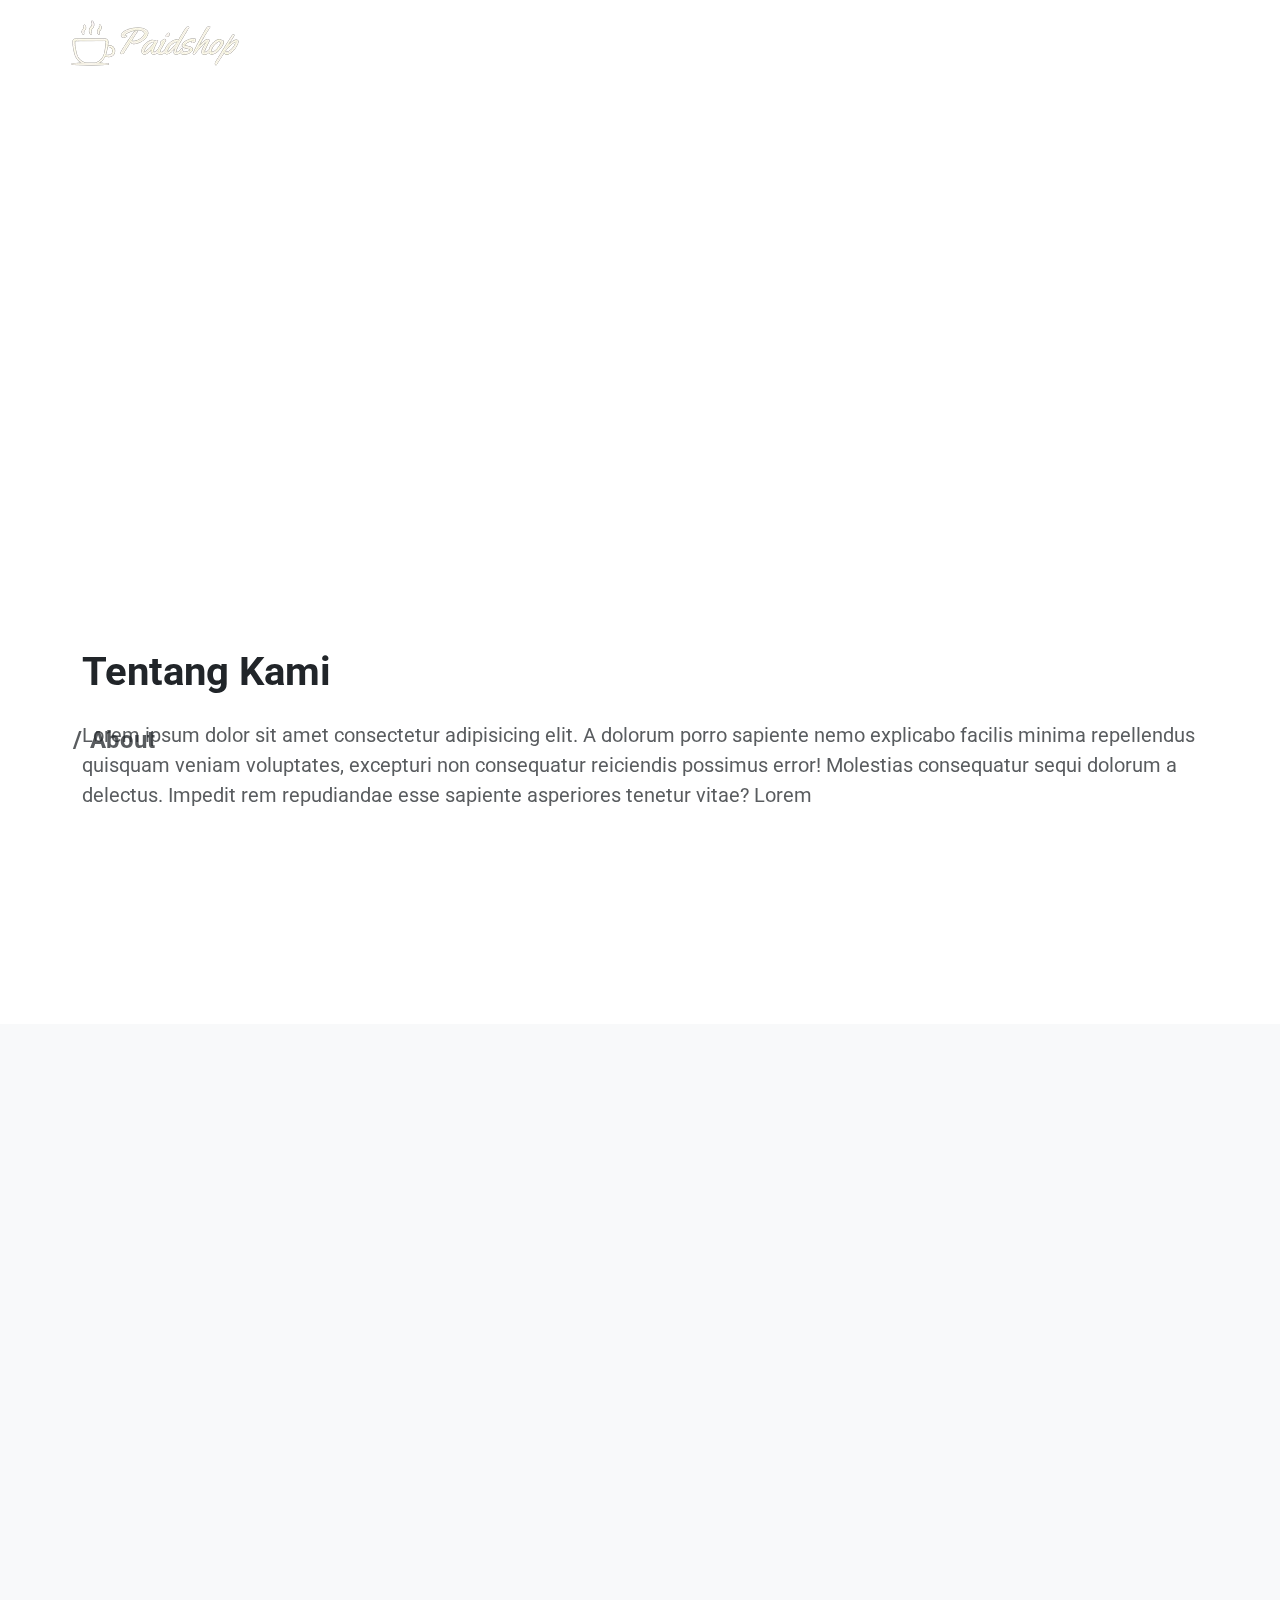
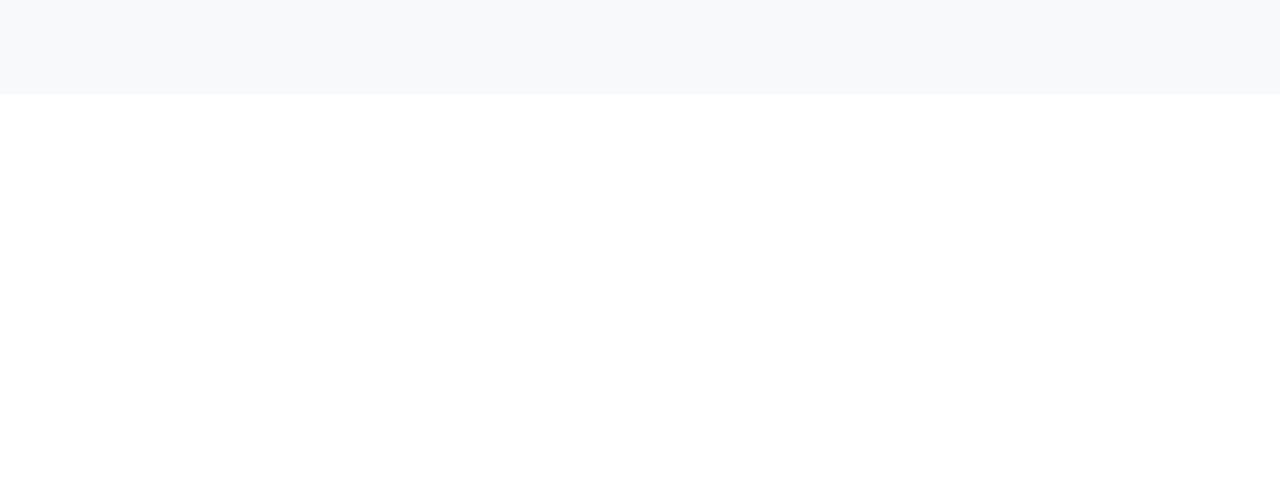
<file: About.html>
<!DOCTYPE html>
<html lang="en">
<head>
    <meta charset="UTF-8">
    <meta name="viewport" content="width=device-width, initial-scale=1.0">
    <link rel="stylesheet" href="sub.css">
    <link href="https://unpkg.com/aos@2.3.1/dist/aos.css" rel="stylesheet">
    <link rel="stylesheet" href="https://cdn.jsdelivr.net/npm/bootstrap-icons@1.116.3/font/bootstrap-icons.min.css">
    <link rel="stylesheet" href="https://cdn.jsdelivr.net/npm/bootstrap@5.3.2/dist/css/bootstrap.min.css" crossorigin="anonymous">
    <title>Mini Project</title>
</head>
<body>
    <header>
        <nav class="navbar navbar-expand-md fixed-top navbar-dark">
            <div class="container-fluid" data-aos="fade-down">
              <a href="#" class="navbar-brand">
                <img src="src/Logo.png" alt="Logo" class="img-fluid">
              </a>
              <button class="navbar-toggler" type="button" data-bs-toggle="collapse" data-bs-target="#main_nav" aria-controls="main_nav" aria-expanded="false" aria-label="Toggle navigation">
                <span class="navbar-toggler-icon"></span>
              </button>
              <div class="collapse navbar-collapse" id="main_nav">
                <ul class="navbar-nav ms-auto mb-2 mb-lg-0">
                  <li class="nav-item"><a href="index.html" class="nav-link">Beranda</a></li>
                  <li class="nav-item"><a href="About.html" class="nav-link">About</a></li>
                  <li class="nav-item"><a href="index.html" class="nav-link">Information</a></li>
                  <li class="nav-item"><a href="Product.html" class="nav-link">Product</a></li>
                  <li class="nav-item"><a href="index.html" class="nav-link">Contact</a></li>
                </ul>
              </div>
            </div>
          </nav>
          <h2 class="logo1" data-aos="fade-down">About</h2>
          <nav aria-label="breadcrumb">
            <ol class="breadcrumb fw-bold fs-4" data-aos="fade-up">
              <li class="breadcrumb-item"><a href="index.html" class="text-white text-decoration-none">Home</a></li>
              <li class="breadcrumb-item active text-muted" aria-current="page">About</li>
            </ol>
          </nav>
    </header>
    
    <section id="about">
        <div class="container">
          <h2 class="fw-bold pt-5 fs-1" data-aos="fade-right">Tentang Kami</h2>
          <p class="py-3 text-muted fs-5" data-aos="fade-left">Lorem ipsum dolor sit amet consectetur adipisicing elit. A dolorum porro sapiente nemo explicabo facilis 
            minima repellendus quisquam veniam voluptates, excepturi non consequatur reiciendis possimus error! Molestias
            consequatur sequi dolorum a delectus. Impedit rem repudiandae esse sapiente asperiores tenetur vitae? Lorem</p>
          <p class="pb-3 text-muted fs-5" data-aos="fade-left">ipsum dolor sit amet consectetur adipisicing elit. Magni quibusdam cum ducimus veritatis blanditiis nihil 
            ut odio eos corrupti tempore quisquam culpa ipsum impedit ex harum aliquid voluptatum asperiores laborum 
            rem debitis ullam, facilis excepturi quod. Aliquid deleniti voluptatem nesciunt. Lorem ipsum dolor sit 
            amet consectetur adipisicing elit. Sit fuga voluptates consequatur ipsam, enim totam optio explicabo delectus magnam 
            ullam nisi dolorum magni alias? Ducimus deleniti quis nesciunt esse necessitatibus?</p>
        </div>
    </section>

    <section class=" bg-body-tertiary py-5">
      <div class="container p-5" style="width: 70%;">
        <h4 class="display-5 text-center py-5 fw-bolder" data-aos="zoom-in">Service</h4>
        <div class="d-flex justify-content-between" data-aos="flip-up">
          <div class="card bg-body-tertiary border-0 text-center">
            <div class="card-body">
              <img src="src/fast-delivery.png" alt="delivery" style="height: 10rem;">
            </div>
            <h4 class="fw-bold  text-muted">Delivery</h4>
            <p>Lorem ipsum dolor sit amet, consectetur adipisicing elit. Laborum, dignissimos.</p>
          </div>
          <div class="card bg-body-tertiary border-0 text-center">
            <div class="card-body">
              <img src="src/famous.png" alt="famous" style="height: 10rem;">
            </div>
            <h4 class="fw-bold  text-muted">Rating</h4>
            <p>Lorem ipsum dolor, sit amet consectetur adipisicing elit. Quasi, inventore?</p>
          </div>
          <div class="card bg-body-tertiary border-0 text-center">
            <div class="card-body">
              <img src="src/beverage.png" alt="beverage" style="height: 10rem;">
            </div>
            <h4 class="fw-bold  text-muted">Beverage</h4>
            <p>Lorem ipsum dolor sit amet consectetur, adipisicing elit. Ducimus, repellat.</p>
          </div>
        </div>
      </div>
    </section>

    <footer class="bg-dark text-white p-5" data-aos="zoom-in-up">
      <div class="container text-center text-md-left">
        <div class="row text-start text-md-left">
          <div class="col-md-3 col-lg-3 mx-auto">
            <h5 class="text-uppercase fw-bold">about</h5>
            <p>Lorem ipsum, dolor sit amet consectetur adipisicing elit. Laudantium labore cum veniam, recusandae ex ut illum ullam accusamus quasi neque ipsum itaque quis</p>
          </div>
          <div class="col-md-2 col-lg-2 mx-auto">
            <h5 class="text-uppercase fw-bold m-0">link</h5>
            <ul class="navbar-nav">
              <li class="nav-item"><a href="index.html" class="nav-link">Beranda</a></li>
              <li class="nav-item"><a href="About.html" class="nav-link">About</a></li>
              <li class="nav-item"><a href="index.html" class="nav-link">Information</a></li>
              <li class="nav-item"><a href="Product.html" class="nav-link">Product</a></li>
            </ul>
          </div>
          <div class="col-md-2 col-lg-2 mx-auto">
            <h5 class="text-uppercase fw-bold m-0">product</h5>
            <ul class="navbar-nav">
              <li class="nav-item"><a href="Product.html" class="nav-link">Coffe</a></li>
              <li class="nav-item"><a href="Product.html" class="nav-link">Chocollate</a></li>
              <li class="nav-item"><a href="Product.html" class="nav-link">Latte</a></li>
              <li class="nav-item"><a href="Product.html" class="nav-link">Cake</a></li>
            </ul>
          </div>
          <div class="col-md-3 col-lg-3 mx-auto">
            <h5 class="text-uppercase fw-bold">have a question?</h5>
            <p><i class="bi bi-house-door"></i> Jakarta ,ID 12345</p>
            <p><i class="bi bi-envelope"></i> kenny.key@gmail.com</p>
            <p><i class="bi bi-telephone"></i> 08XX-XXXX-XXXX</p>
            <p><a href="#" class="px-1"><i class="bi bi-facebook"></i></a>
               <a href="#" class="px-1"><i class="bi bi-instagram"></i></a>
               <a href="#" class="px-1"><i class="bi bi-twitter-x"></i></a>
               <a href="#" class="px-1"><i class="bi bi-telegram"></i></a>
               <a href="#" class="px-1"><i class="bi bi-whatsapp"></i></a></p>
            <p></p>
          </div>
        </div>
        <div class="row text-center text-md-center pt-5">
          <p>Copyright &#169; 2024 <span>Kenny key</span> - all rights reserved</p>
        </div>
      </div>
    </footer>
    <script src="https://cdn.jsdelivr.net/npm/bootstrap@5.3.2/dist/js/bootstrap.bundle.min.js" crossorigin="anonymous"></script>
    <script src="https://unpkg.com/aos@2.3.1/dist/aos.js"></script>
    <script>
      AOS.init();
    </script>
    <script src="sub1.js"></script>
</body>
</html>
</file>
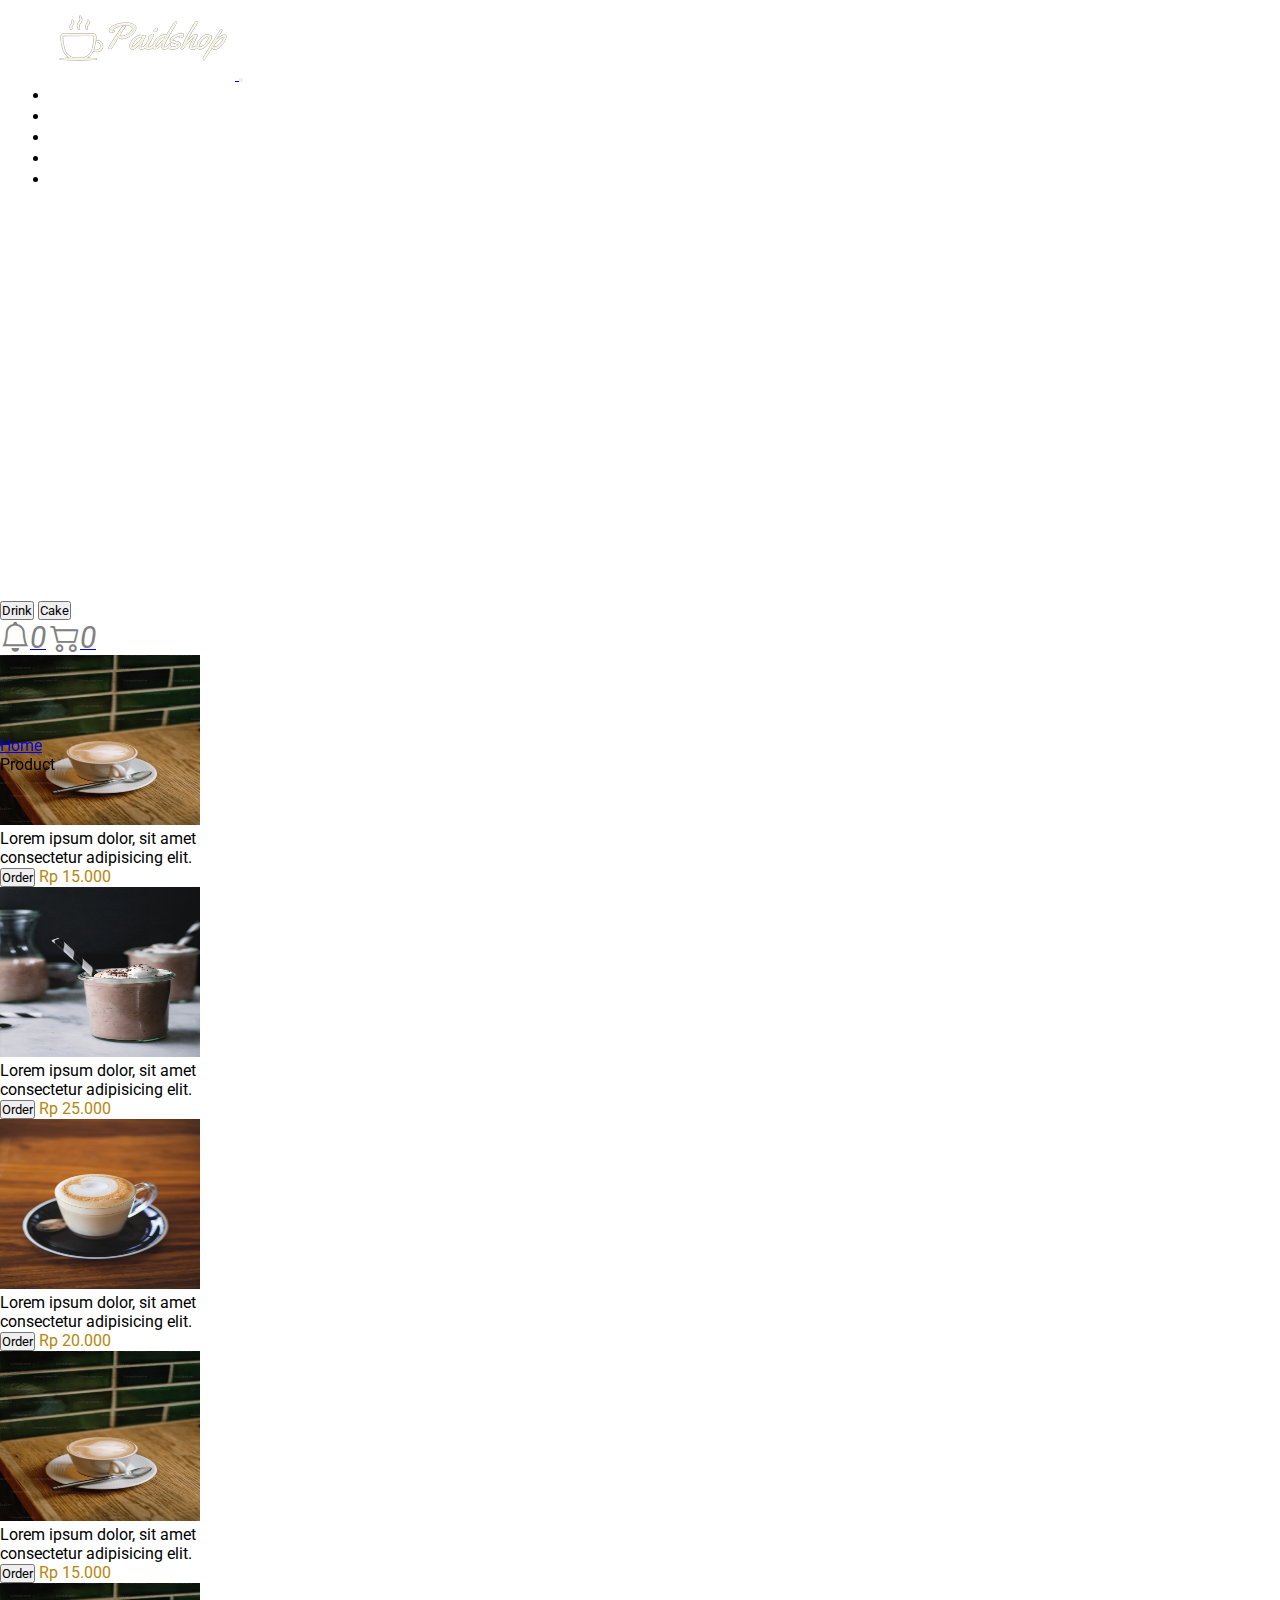
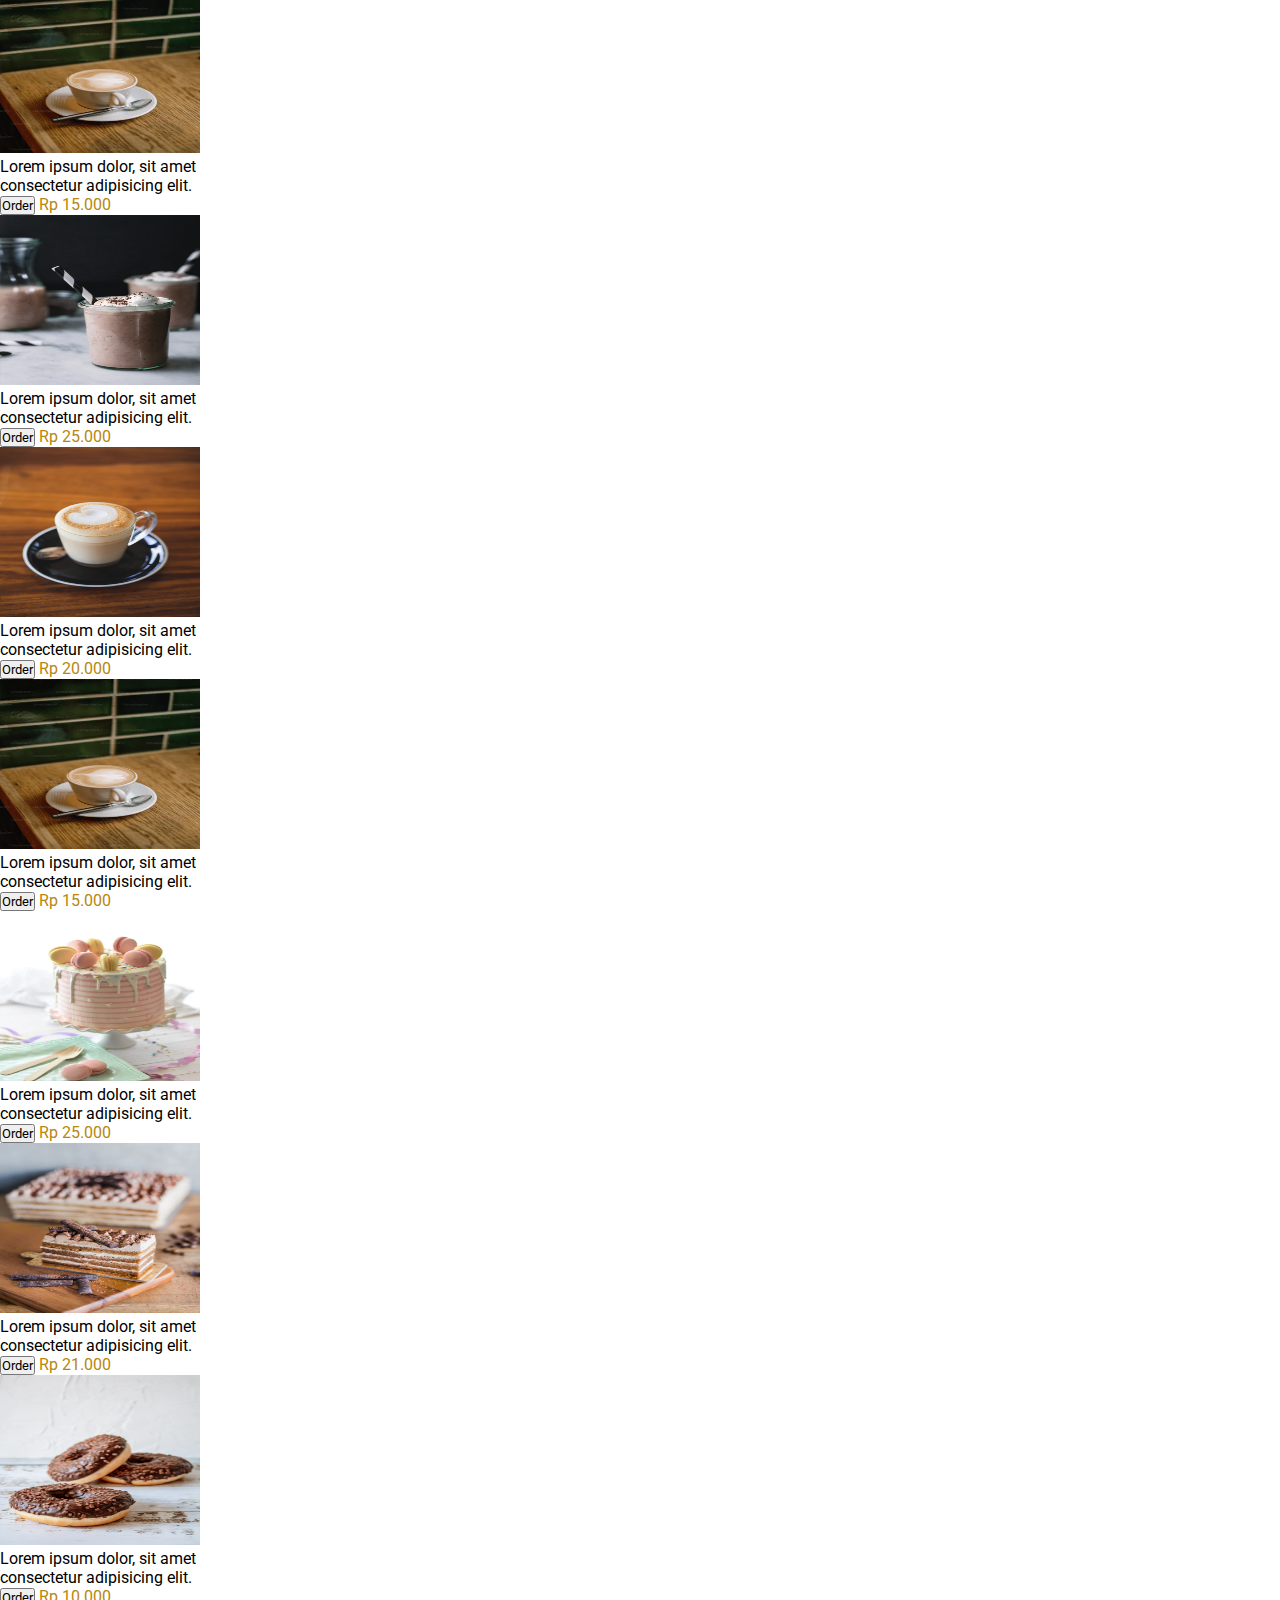
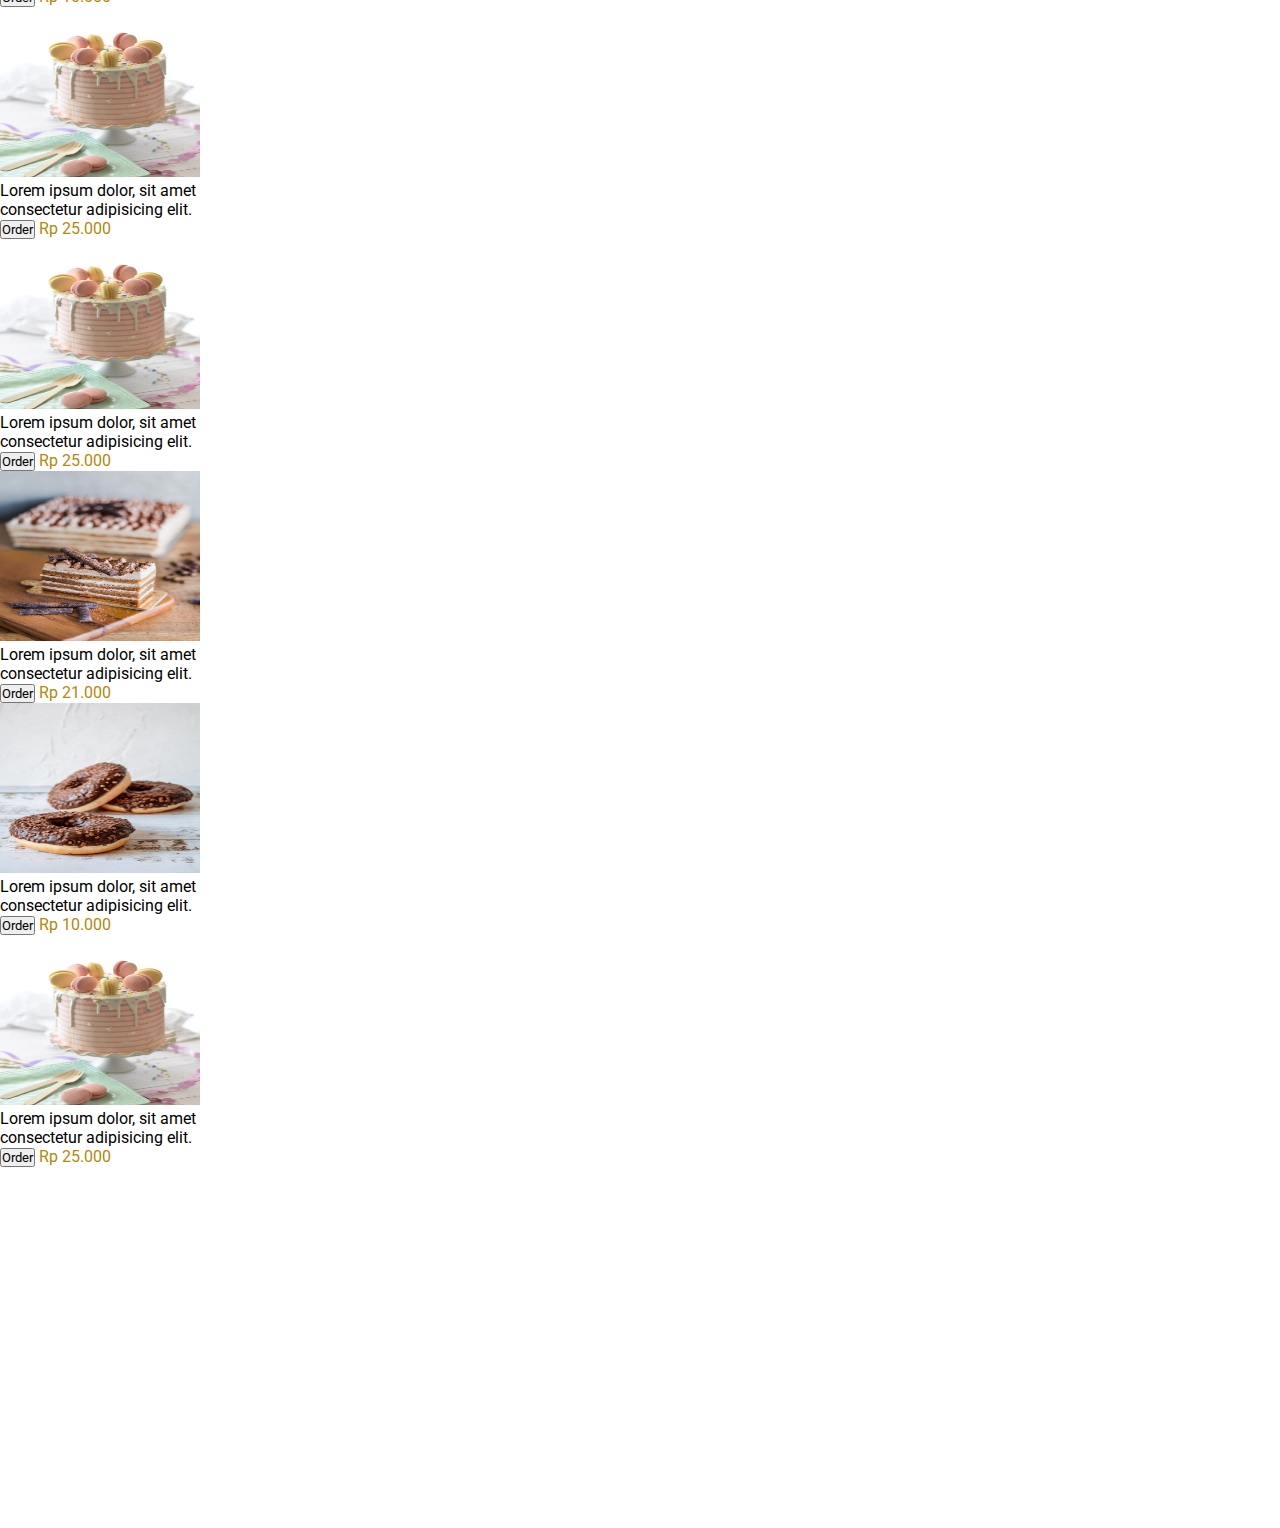
<file: Product.html>
<!DOCTYPE html>
<html lang="en">
<head>
    <meta charset="UTF-8">
    <meta name="viewport" content="width=device-width, initial-scale=1.0">
    <link rel="stylesheet" href="sub.css">
    <link href="https://unpkg.com/aos@2.3.1/dist/aos.css" rel="stylesheet">
    <link rel="stylesheet" href="https://cdn.jsdelivr.net/npm/bootstrap-icons@1.11.3/font/bootstrap-icons.min.css">
    <link href="https://cdn.jsdelivr.net/npm/bootstrap@5.3.2/dist/css/bootstrap.min.css" rel="stylesheet" integrity="sha384-T3c6CoIi6uLrA9TneNEoa7RxnatzjcDSCmG1MXxSR1GAsXEV/Dwwykc2MPK8M2HN" crossorigin="anonymous">
    <title>Mini Project</title>
</head>
<body>
    <header>
        <nav class="navbar navbar-expand-md fixed-top navbar-dark">
            <div class="container-fluid" data-aos="fade-down">
              <a href="#" class="navbar-brand">
                <img src="src/Logo.png" alt="Logo" class="img-fluid">
              </a>
              <button class="navbar-toggler" type="button" data-bs-toggle="collapse" data-bs-target="#main_nav" aria-controls="main_nav" aria-expanded="false" aria-label="Toggle navigation">
                <span class="navbar-toggler-icon"></span>
              </button>
              <div class="collapse navbar-collapse" id="main_nav">
                <ul class="navbar-nav ms-auto mb-2 mb-lg-0">
                  <li class="nav-item"><a href="index.html" class="nav-link">Beranda</a></li>
                  <li class="nav-item"><a href="About.html" class="nav-link">About</a></li>
                  <li class="nav-item"><a href="index.html" class="nav-link">Information</a></li>
                  <li class="nav-item"><a href="Product.html" class="nav-link">Product</a></li>
                  <li class="nav-item"><a href="index.html" class="nav-link">Contact</a></li>
                </ul>
              </div>
            </div>
          </nav>
          <h2 class="logo1" data-aos="fade-down">Menu</h2>
          <nav aria-label="breadcrumb">
            <ol class="breadcrumb fw-bold fs-4 d-flex" data-aos="fade-up">
              <li class="breadcrumb-item"><a href="index.html" class="text-white text-decoration-none">Home</a></li>
              <li class="breadcrumb-item active text-muted" aria-current="page">Product</li>
            </ol>
          </nav>
    </header>
    
    <section id="menu">
      <div class="container align-item-center py-5 text-center" style="width: fit-content;">
        <div class="row">
          <div class="col-md-6 text-start p-0 d-inline-flex gap-3">
            <button class="btn btn-outline-secondary" type="button" data-bs-toggle="collapse" data-bs-target="#multiCollapseExample1" aria-expanded="true" aria-controls="multiCollapseExample1">Drink</button>
            <button class="btn btn-outline-secondary" type="button" data-bs-toggle="collapse" data-bs-target="#multiCollapseExample2" aria-expanded="false" aria-controls="multiCollapseExample2">Cake</button>
          </div>
          <div class="col-md-6 text-end p-0">
            <a href="#" class="text-decoration-none"><i class="bi bi-bell">0</i></a>
            <a href="#" class="text-decoration-none"><i class="bi bi-cart2">0</i></a>
          </div>
        </div>
        <div class="collapse multi-collapse show" id="multiCollapseExample1">
          <div class="row gap-4 py-3 justify-content-center">
            <div class="card col-md-3 border-0 p-0">
                <img src="src/coffee.webp" alt="gambar1" class="card-img-top">
                <div class="card-body p-0 pt-2">
                    <p class="card-text">Lorem ipsum dolor, sit amet consectetur adipisicing elit.</p>
                    <button type="button" class="btn btn-outline-warning text-black fw-bold rounded-pill" id="label1">Order</button>
                    <a href="#" style="color:darkgoldenrod; text-decoration: none;" class="fw-bold px-4">Rp 15.000</a>
                </div>
            </div>
            <div class="card col-md-3 border-0 p-0">
                <img src="src/choco.webp" alt="gambar1" class="card-img-top">
                <div class="card-body p-0 pt-2">
                    <p class="card-text">Lorem ipsum dolor, sit amet consectetur adipisicing elit.</p>
                    <button type="button" class="btn btn-outline-warning text-black fw-bold rounded-pill" id="label1">Order</button>
                    <a href="#" style="color:darkgoldenrod; text-decoration: none;" class="fw-bold px-4">Rp 25.000</a>
                </div>
            </div>
            <div class="card col-md-3 border-0 p-0">
                <img src="src/latte.webp" alt="gambar1" class="card-img-top">
                <div class="card-body p-0 pt-2">
                    <p class="card-text">Lorem ipsum dolor, sit amet consectetur adipisicing elit.</p>
                    <button type="button" class="btn btn-outline-warning text-black fw-bold rounded-pill" id="label1">Order</button>
                    <a href="#" style="color:darkgoldenrod; text-decoration: none;" class="fw-bold px-4">Rp 20.000</a>
                </div>
            </div>
            <div class="card col-md-3 border-0 p-0">
                <img src="src/coffee.webp" alt="gambar1" class="card-img-top">
                <div class="card-body p-0 pt-2">
                    <p class="card-text">Lorem ipsum dolor, sit amet consectetur adipisicing elit.</p>
                    <button type="button" class="btn btn-outline-warning text-black fw-bold rounded-pill" id="label1">Order</button>
                    <a href="#" style="color:darkgoldenrod; text-decoration: none;" class="fw-bold px-4">Rp 15.000</a>
                </div>
            </div>  
          </div>
          <div class="row gap-4 py-3 justify-content-center">
            <div class="card col-md-3 border-0 p-0">
                <img src="src/coffee.webp" alt="gambar1" class="card-img-top">
                <div class="card-body p-0 pt-2">
                    <p class="card-text">Lorem ipsum dolor, sit amet consectetur adipisicing elit.</p>
                    <button type="button" class="btn btn-outline-warning text-black fw-bold rounded-pill" id="label1">Order</button>
                    <a href="#" style="color:darkgoldenrod; text-decoration: none;" class="fw-bold px-4">Rp 15.000</a>
                </div>
            </div>
            <div class="card col-md-3 border-0 p-0">
                <img src="src/choco.webp" alt="gambar1" class="card-img-top">
                <div class="card-body p-0 pt-2">
                    <p class="card-text">Lorem ipsum dolor, sit amet consectetur adipisicing elit.</p>
                    <button type="button" class="btn btn-outline-warning text-black fw-bold rounded-pill" id="label1">Order</button>
                    <a href="#" style="color:darkgoldenrod; text-decoration: none;" class="fw-bold px-4">Rp 25.000</a>
                </div>
            </div>
            <div class="card col-md-3 border-0 p-0">
                <img src="src/latte.webp" alt="gambar1" class="card-img-top">
                <div class="card-body p-0 pt-2">
                    <p class="card-text">Lorem ipsum dolor, sit amet consectetur adipisicing elit.</p>
                    <button type="button" class="btn btn-outline-warning text-black fw-bold rounded-pill" id="label1">Order</button>
                    <a href="#" style="color:darkgoldenrod; text-decoration: none;" class="fw-bold px-4">Rp 20.000</a>
                </div>
            </div>
            <div class="card col-md-3 border-0 p-0">
                <img src="src/coffee.webp" alt="gambar1" class="card-img-top">
                <div class="card-body p-0 pt-2">
                    <p class="card-text">Lorem ipsum dolor, sit amet consectetur adipisicing elit.</p>
                    <button type="button" class="btn btn-outline-warning text-black fw-bold rounded-pill" id="label1">Order</button>
                    <a href="#" style="color:darkgoldenrod; text-decoration: none;" class="fw-bold px-4">Rp 15.000</a>
                </div>
            </div>  
          </div>
        </div>
        <div class="collapse multi-collapse" id="multiCollapseExample2">
          <div class="row gap-4 py-3 justify-content-center">
            <div class="card col-md-3 border-0 p-0">
                <img src="src/cake1.webp" alt="gambar1" class="card-img-top">
                <div class="card-body p-0 pt-2">
                    <p class="card-text">Lorem ipsum dolor, sit amet consectetur adipisicing elit.</p>
                    <button type="button" class="btn btn-outline-warning text-black fw-bold rounded-pill" id="label1">Order</button>
                    <a href="#" style="color:darkgoldenrod; text-decoration: none;" class="fw-bold px-4">Rp 25.000</a>
                </div>
            </div>
            <div class="card col-md-3 border-0 p-0">
                <img src="src/cake2.webp" alt="gambar1" class="card-img-top">
                <div class="card-body p-0 pt-2">
                    <p class="card-text">Lorem ipsum dolor, sit amet consectetur adipisicing elit.</p>
                    <button type="button" class="btn btn-outline-warning text-black fw-bold rounded-pill" id="label1">Order</button>
                    <a href="#" style="color:darkgoldenrod; text-decoration: none;" class="fw-bold px-4">Rp 21.000</a>
                </div>
            </div>
            <div class="card col-md-3 border-0 p-0">
                <img src="src/donut.webp" alt="gambar1" class="card-img-top">
                <div class="card-body p-0 pt-2">
                    <p class="card-text">Lorem ipsum dolor, sit amet consectetur adipisicing elit.</p>
                    <button type="button" class="btn btn-outline-warning text-black fw-bold rounded-pill" id="label1">Order</button>
                    <a href="#" style="color:darkgoldenrod; text-decoration: none;" class="fw-bold px-4">Rp 10.000</a>
                </div>
            </div>
            <div class="card col-md-3 border-0 p-0">
                <img src="src/cake1.webp" alt="gambar1" class="card-img-top">
                <div class="card-body p-0 pt-2">
                    <p class="card-text">Lorem ipsum dolor, sit amet consectetur adipisicing elit.</p>
                    <button type="button" class="btn btn-outline-warning text-black fw-bold rounded-pill" id="label1">Order</button>
                    <a href="#" style="color:darkgoldenrod; text-decoration: none;" class="fw-bold px-4">Rp 25.000</a>
                </div>
            </div>  
          </div>
          <div class="row gap-4 py-3 justify-content-center">
            <div class="card col-md-3 border-0 p-0">
                <img src="src/cake1.webp" alt="gambar1" class="card-img-top">
                <div class="card-body p-0 pt-2">
                    <p class="card-text">Lorem ipsum dolor, sit amet consectetur adipisicing elit.</p>
                    <button type="button" class="btn btn-outline-warning text-black fw-bold rounded-pill" id="label1">Order</button>
                    <a href="#" style="color:darkgoldenrod; text-decoration: none;" class="fw-bold px-4">Rp 25.000</a>
                </div>
            </div>
            <div class="card col-md-3 border-0 p-0">
                <img src="src/cake2.webp" alt="gambar1" class="card-img-top">
                <div class="card-body p-0 pt-2">
                    <p class="card-text">Lorem ipsum dolor, sit amet consectetur adipisicing elit.</p>
                    <button type="button" class="btn btn-outline-warning text-black fw-bold rounded-pill" id="label1">Order</button>
                    <a href="#" style="color:darkgoldenrod; text-decoration: none;" class="fw-bold px-4">Rp 21.000</a>
                </div>
            </div>
            <div class="card col-md-3 border-0 p-0">
                <img src="src/donut.webp" alt="gambar1" class="card-img-top">
                <div class="card-body p-0 pt-2">
                    <p class="card-text">Lorem ipsum dolor, sit amet consectetur adipisicing elit.</p>
                    <button type="button" class="btn btn-outline-warning text-black fw-bold rounded-pill" id="label1">Order</button>
                    <a href="#" style="color:darkgoldenrod; text-decoration: none;" class="fw-bold px-4">Rp 10.000</a>
                </div>
            </div>
            <div class="card col-md-3 border-0 p-0">
                <img src="src/cake1.webp" alt="gambar1" class="card-img-top">
                <div class="card-body p-0 pt-2">
                    <p class="card-text">Lorem ipsum dolor, sit amet consectetur adipisicing elit.</p>
                    <button type="button" class="btn btn-outline-warning text-black fw-bold rounded-pill" id="label1">Order</button>
                    <a href="#" style="color:darkgoldenrod; text-decoration: none;" class="fw-bold px-4">Rp 25.000</a>
                </div>
            </div>  
          </div>
        </div>
      </div>
    </section>

    <footer class="bg-dark text-white p-5" data-aos="zoom-in-up">
      <div class="container text-center text-md-left">
        <div class="row text-start text-md-left">
          <div class="col-md-3 col-lg-3 mx-auto">
            <h5 class="text-uppercase fw-bold">about</h5>
            <p>Lorem ipsum, dolor sit amet consectetur adipisicing elit. Laudantium labore cum veniam, recusandae ex ut illum ullam accusamus quasi neque ipsum itaque quis</p>
          </div>
          <div class="col-md-2 col-lg-2 mx-auto">
            <h5 class="text-uppercase fw-bold m-0">link</h5>
            <ul class="navbar-nav">
              <li class="nav-item"><a href="index.html" class="nav-link">Beranda</a></li>
              <li class="nav-item"><a href="About.html" class="nav-link">About</a></li>
              <li class="nav-item"><a href="index.html" class="nav-link">Information</a></li>
              <li class="nav-item"><a href="Product.html" class="nav-link">Product</a></li>
            </ul>
          </div>
          <div class="col-md-2 col-lg-2 mx-auto">
            <h5 class="text-uppercase fw-bold m-0">product</h5>
            <ul class="navbar-nav">
              <li class="nav-item"><a href="Product.html" class="nav-link">Coffe</a></li>
              <li class="nav-item"><a href="Product.html" class="nav-link">Chocollate</a></li>
              <li class="nav-item"><a href="Product.html" class="nav-link">Latte</a></li>
              <li class="nav-item"><a href="Product.html" class="nav-link">Cake</a></li>
            </ul>
          </div>
          <div class="col-md-3 col-lg-3 mx-auto">
            <h5 class="text-uppercase fw-bold">have a question?</h5>
            <p><i class="bi bi-house-door"></i> Jakarta ,ID 12345</p>
            <p><i class="bi bi-envelope"></i> kenny.key@gmail.com</p>
            <p><i class="bi bi-telephone"></i> 08XX-XXXX-XXXX</p>
            <p><a href="#" class="px-1"><i class="bi bi-facebook"></i></a>
               <a href="#" class="px-1"><i class="bi bi-instagram"></i></a>
               <a href="#" class="px-1"><i class="bi bi-twitter-x"></i></a>
               <a href="#" class="px-1"><i class="bi bi-telegram"></i></a>
               <a href="#" class="px-1"><i class="bi bi-whatsapp"></i></a></p>
            <p></p>
          </div>
        </div>
        <div class="row text-center text-md-center pt-5">
          <p>Copyright &#169; 2024 <span>Kenny key</span> - all rights reserved</p>
        </div>
      </div>
    </footer>
    <script src="https://cdn.jsdelivr.net/npm/bootstrap@5.3.2/dist/js/bootstrap.bundle.min.js" integrity="sha384-C6RzsynM9kWDrMNeT87bh95OGNyZPhcTNXj1NW7RuBCsyN/o0jlpcV8Qyq46cDfL" crossorigin="anonymous"></script>
    <script src="https://unpkg.com/aos@2.3.1/dist/aos.js"></script>
    <script>
      AOS.init();
    </script>
    <script src="sub1.js"></script>
</body>
</html>
</file>
<file: sub.css>
@import url('https://fonts.googleapis.com/css2?family=Roboto&display=swap');

*,
*:before,
*:after{
    box-sizing: border-box;
    margin: 0; padding: 0;
    font-family: 'Roboto', sans-serif;
}

.gam{
    height: 400px;
}

#Information .carousel-item .card{
    padding: 0;
}

header{
    height:600px;
    background:url("https://images.unsplash.com/photo-1497636577773-f1231844b336?q=80&w=1374&auto=format&fit=crop&ixlib=rb-4.0.3&ixid=M3wxMjA3fDB8MHxwaG90by1wYWdlfHx8fGVufDB8fHx8fA%3D%3D")center no-repeat;
}

header .navbar{
    padding: 0px 50px;
}

.navbar li a{
    color: #fff;
    font-size: 18px;
    position: relative;
}

.navbar li a:hover{
    color: gray;
}

header .nav-link:after{
    content:"";
    position: absolute;
    background-color: #fff;
    height: 3px;
    width: 0%;
    left: 0;
    bottom: -1px;
    transition: 0.9s;
}

header .nav-link:hover::after{
    background-color: #fff;
    width: 100%;
}

div .card{
    width: 200px;
}

#Information .card:hover{
    box-shadow: 0 10px 16px 0;
    margin-top: 10px;
    transition: 0.5s;
}

.multi-collapse .card-img-top{
    width: 200px;
    height: 170px;
}

#Contact .card-text{
    font-size: 12px;
}

#Contact .card:hover{
    color: #fff;
    background-color: grey;
}

#Contact{
    height:700px;
    background: url("src/contact.jpg")center no-repeat;
}

.card i{
    display: flex;
    justify-content: center;
    align-items: center;
    font-size: 50px;
}

.breadcrumb{
    position: absolute;
    bottom: 14%;
}

.logo1{
    position: relative;
    text-align: center;
    color: #fff;
    top: 82%;
    font-style: italic;
    font-family: Impact, Haettenschweiler, 'Arial Narrow Bold', sans-serif;
}

#menu div .bi{
    font-size: 30px;
    color: gray;
}

#menu div .bi:hover{
    font-size: 30px;
    color: black;
}

.root{
    width: 60%;
    display: grid;
    grid-template-columns: repeat(2. 1fr);
    grid-gap: 20px;
}

.Chead{
    height: 40px;
    padding-top: 20px;
    margin-bottom: 20px;
    display: flex;
    align-items: center;
}

.foot{
    font-weight:bold;
    display: flex;
    justify-content: space-between;
    margin: 20px 0;
    padding: 10px 0;
    border-top: 1px solid #000;
}

footer .nav-link:hover{
    color: gray;
}

::-webkit-scrollbar {
    width: 5px;
    height: 5px; 
}

::-webkit-scrollbar-thumb {
    background-color: gray; 
}

::-webkit-scrollbar-track {
    background-color: #f0f0f0; 
}
</file>
